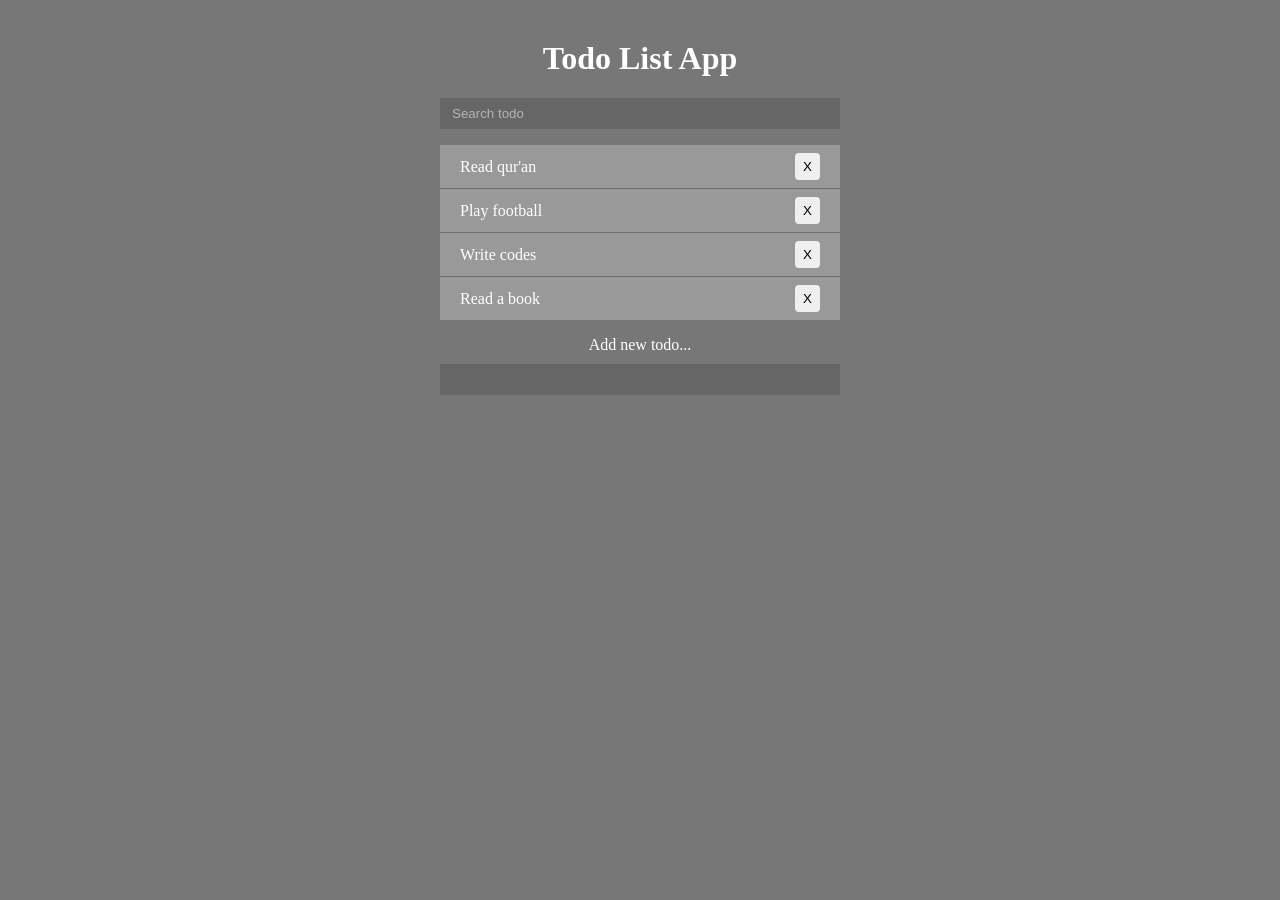
<file: index.html>
<!DOCTYPE html>
<html lang="en">
  <head>
    <meta charset="UTF-8" />
    <meta name="viewport" content="width=device-width, initial-scale=1.0" />
    <title>Todo List App</title>
    <link rel="stylesheet" href="styles.css" />
  </head>
  <body>
    <div class="container">
      <header>
        <h1>Todo List App</h1>
        <form class="search">
          <input type="text" name="search" placeholder="Search todo" />
        </form>
      </header>
      <ul class="list-menu">
        <li><span>Read qur'an</span><button class="delete">X</button></li>
        <li><span>Play football</span><button class="delete">X</button></li>
        <li><span>Write codes</span><button class="delete">X</button></li>
        <li><span>Read a book</span><button class="delete">X</button></li>
      </ul>
      <form class="add">
        <label>Add new todo...</label>
        <input type="text" name="add" class="add-todo" />
      </form>
    </div>
    <script src="app.js"></script>
  </body>
</html>
</file>
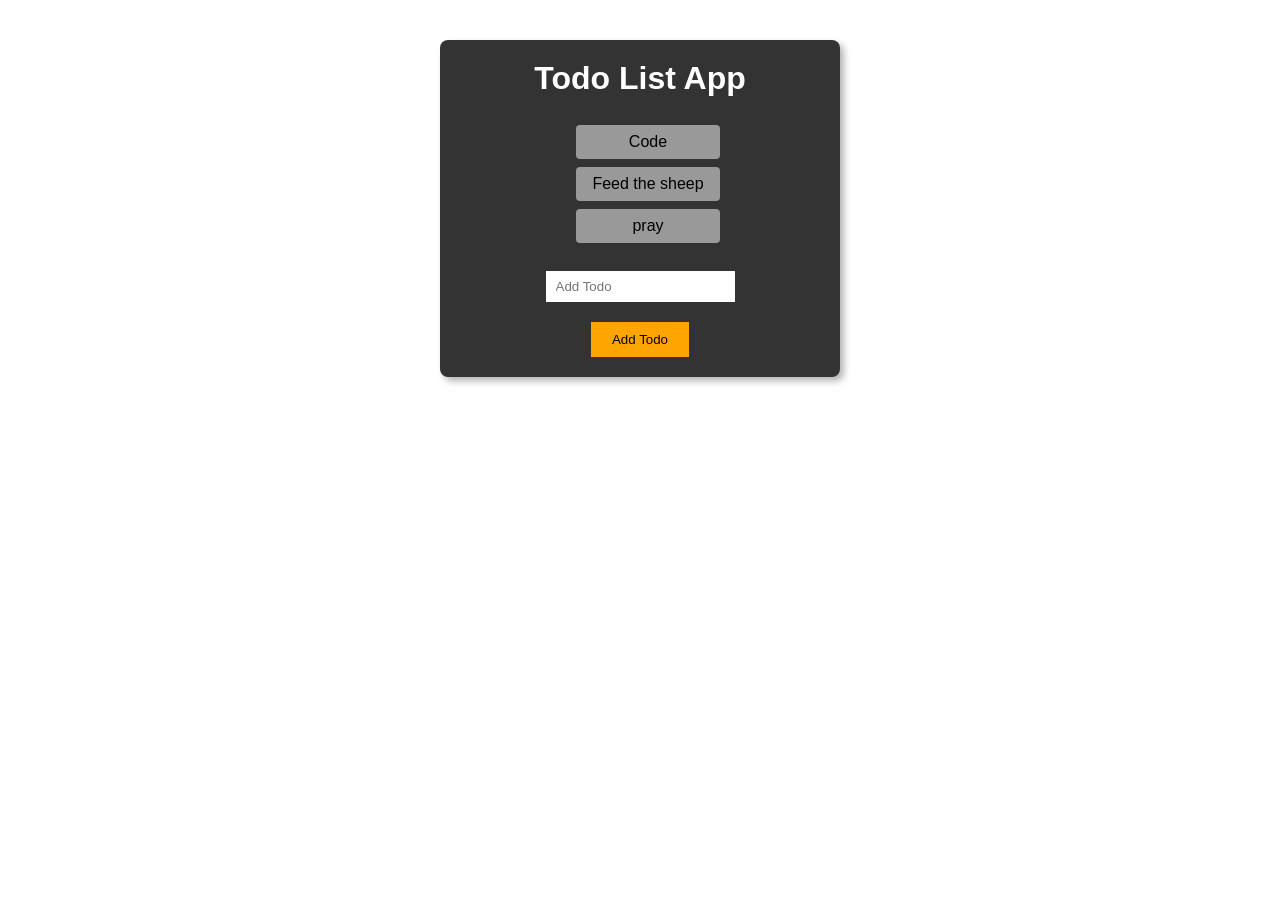
<file: todo-list.html>
<!DOCTYPE html>
<html lang="en">
  <head>
    <meta charset="UTF-8" />
    <meta name="viewport" content="width=device-width, initial-scale=1.0" />
    <title>Todo List App</title>
    <link rel="stylesheet" href="style.css" />
  </head>
  <body>
    <div class="container">
      <h1>Todo List App</h1>
      <ul class="js-content">
        <li>Code</li>
        <li>Feed the sheep</li>
        <li>pray</li>
      </ul>
      <form>
        <input type="text" placeholder="Add Todo" id="add-todo" />
      </form>
      <button class="js-add-todo">Add Todo</button>
    </div>

    <script src="script.js"></script>
  </body>
</html>
</file>
<file: styles.css>
* {
  box-sizing: border-box;
}

body {
  background-color: #777;
}
h1,
label {
  color: white;
}
.container {
  max-width: 400px;
  margin: 40px auto;
  text-align: center;
}
ul {
  list-style: none;
  color: white;
  padding: 0;
}
li {
  background-color: #999;
  border-bottom: 1px solid #706b6b;
  padding: 8px 20px;
  display: flex;
  justify-content: space-between;
  align-items: center;
  width: 100%;
}
li:last-child {
  border-bottom: none;
}
input[type="text"],
input[type="text"]:focus {
  color: white;
  background-color: #666;
  border: none;
  max-width: 400px;
  width: 100%;
  padding: 8px 12px;
}

input[type="submit"] {
  display: block;
  margin: auto;
}
label {
  margin-bottom: 10px;
  display: block;
}

input::placeholder {
  color: rgb(185, 179, 179);
}
button.delete {
  border: none;
  cursor: pointer;
  padding: 6px 8px;
  border-radius: 4px;
}
.filtered {
  display: none;
}
</file>
<file: style.css>
* {
  padding: 0;
  margin: 0;
  box-sizing: border-box;
}
body {
  font-family: Arial, Helvetica, sans-serif;
  text-align: center;
}
.container {
  background-color: #333;
  display: grid;
  place-items: center;
  max-width: 400px;
  margin: 40px auto;
  padding: 20px;
  box-shadow: 4px 4px 7px rgba(0, 0, 0, 0.3);
  border-radius: 8px;
}
h1 {
  color: #fff;
  font-size: 32px;
  margin-bottom: 20px;
}

li {
  list-style-type: none;
  padding: 8px;
  margin: 8px;
  background-color: #999;
  cursor: pointer;
  width: 100%;
  border-radius: 4px;
}

input {
  padding: 8px 10px;
  border: none;
  margin-top: 20px;
}
input:focus {
  outline: 2px solid orange;
}

button {
  background-color: orange;
  border: none;
  padding: 10px 21px;
  margin-top: 20px;
  cursor: pointer;
  transition: 0.5s;
}
</file>
